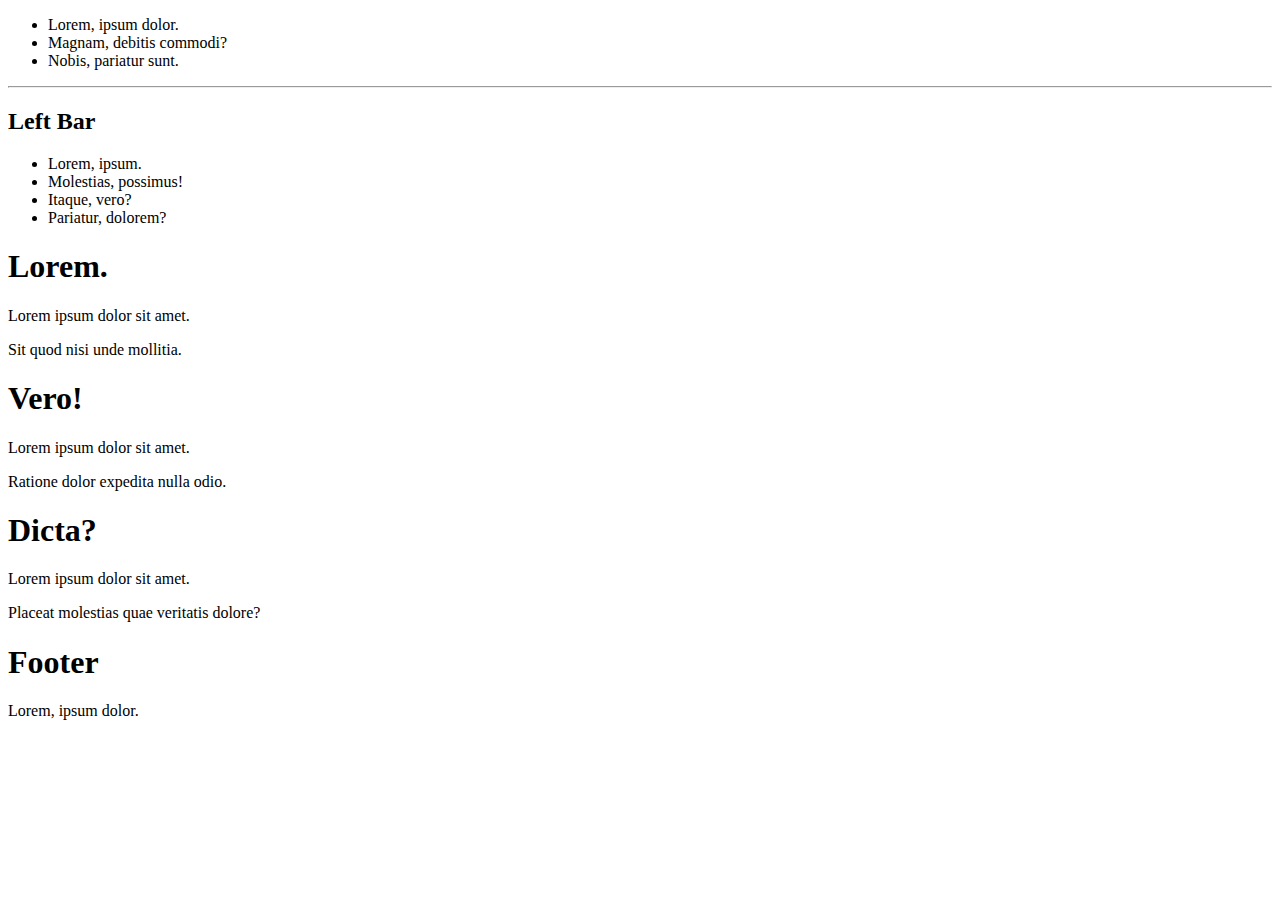
<file: index3.html>
<!DOCTYPE html>
<html lang="tr">
<head>
    <meta charset="UTF-8">
    <meta http-equiv="X-UA-Compatible" content="IE=edge">
    <meta name="viewport" content="width=device-width, initial-scale=1.0">
    <title>Sinan HTML</title>
</head>
<body>

    <div>
        <ul>
            <li>Lorem, ipsum dolor.</li>
            <li>Magnam, debitis commodi?</li>
            <li>Nobis, pariatur sunt.</li>
        </ul>
    </div>
    <hr>
    <main>
        <aside>
            <h2>Left Bar</h2>
            <ul>
                <li>Lorem, ipsum.</li>
                <li>Molestias, possimus!</li>
                <li>Itaque, vero?</li>
                <li>Pariatur, dolorem?</li>
            </ul>
        </aside>
        <section>
            <article>
                <h1>Lorem.</h1>
                <p>Lorem ipsum dolor sit amet.</p>
                <p>Sit quod nisi unde mollitia.</p>
            </article>
            <article>
                <h1>Vero!</h1>
                <p>Lorem ipsum dolor sit amet.</p>
                <p>Ratione dolor expedita nulla odio.</p>
            </article>
            <article>
                <h1>Dicta?</h1>
                <p>Lorem ipsum dolor sit amet.</p>
                <p>Placeat molestias quae veritatis dolore?</p>
            </article>
        </section>
    </main>
        <footer>
            <h1>Footer</h1>
            <p>Lorem, ipsum dolor.</p>
        </footer>
</body>
</html>
</file>
